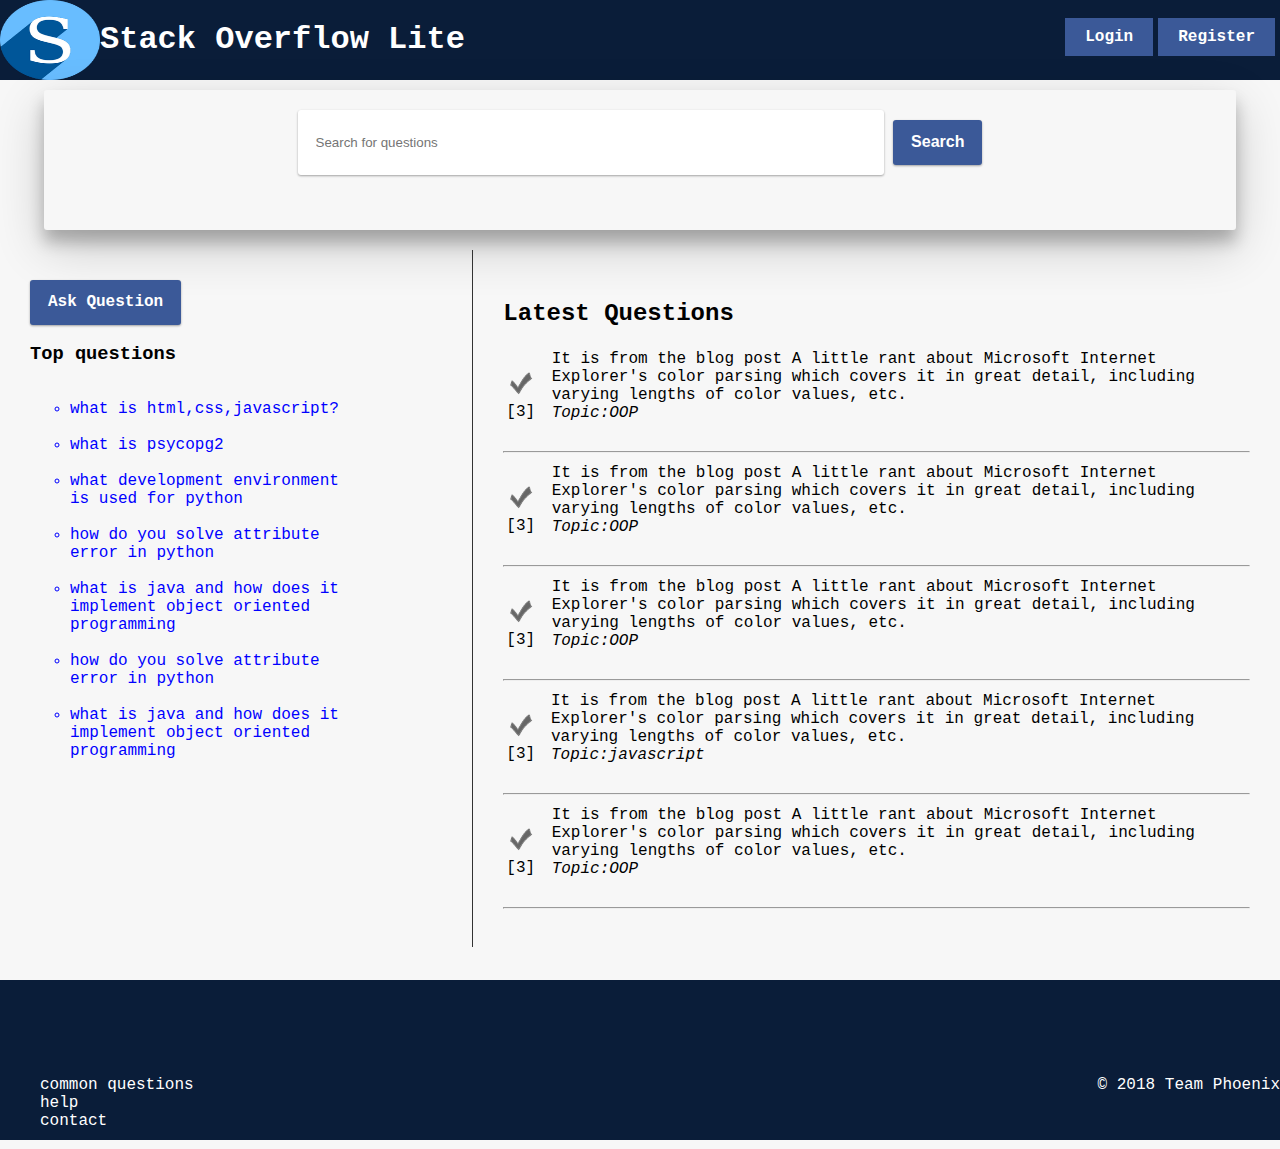
<file: index.html>
<!DOCTYPE html>
<html>

<head>
    <title>Home</title>
    <link rel="stylesheet" href="css/styles.css">
    <meta name="viewport" content="width=device-width, initial-scale=1.0">
</head>

<body>

    <div class="header">
        <a href="index.html"><img src="images/stacklogo.png" alt="logo" /></a>
        <h1>Stack Overflow Lite</h1>
        <div class="nav-btn">
            <a href="register.html" class="btn-reg-login btn_nav">
                Register
            </a>
            <a href="signin.html" class="btn-reg-login btn_nav">
                Login
            </a>
        </div>
    </div>
    <div class="index_container home_container">
        <div id="search">
            <form class="search">
                <input class="searchinput" type="text" placeholder="Search for questions">
                <button class="btn_home">Search</button>
            </form>
        </div>
        <div id="questions">
            <div class="home_div_left">
                <a href="ask-questions.html" class="btn_home btn_ask">Ask Question</a>
                <br/>
                <div class="most_asked">
                    <h3>Top questions</h3>

                    <ul class="home_ul">
                        <li class="most_asked_link">
                            <a href="#" class="most_asked_link">What is html,css,javascript?</a>
                        </li>
                        <br/>
                        <li class="most_asked_link">
                            <a href="#" class="most_asked_link">what is psycopg2</a>
                        </li>
                        <br/>
                        <li class="most_asked_link">
                            <a href="#" class="most_asked_link">What development environment is used for python</a>
                        </li>
                        <br/>
                        <li class="most_asked_link">
                            <a href="#" class="most_asked_link">how do you solve attribute error in python</a>
                        </li>
                        <br/>
                        <li class="most_asked_link">
                            <a href="#" class="most_asked_link">what is java and how does it implement object oriented programming</a>
                        </li>
                        <br/>
                        <li class="most_asked_link">
                            <a href="#" class="most_asked_link">how do you solve attribute error in python</a>
                        </li>
                        <br/>
                        <li class="most_asked_link">
                            <a href="#" class="most_asked_link">what is java and how does it implement object oriented programming</a>
                        </li>
                        <br/>
                    </ul>
                </div>

            </div>
            <div class="home_div_right">
                <h2>Latest Questions</h2>
                <table>
                    <tr>
                        <td>
                            <img class="check_icons" src="images/check.png" />[3]</td>
                        <td>
                            <a href="#" class="question_link">It is from the blog post A little rant about Microsoft Internet Explorer's color parsing which
                                covers it in great detail, including varying lengths of color values, etc.</a>
                            <br/>
                            <i>Topic:OOP</i>
                            <br/>
                            <br/>

                        </td>

                    </tr>
                </table>
                <hr/>
                <table>
                    <tr>
                        <td>
                            <img class="check_icons" src="images/check.png" />[3]</td>
                        <td>
                            <a href="#" class="question_link">It is from the blog post A little rant about Microsoft Internet Explorer's color parsing which
                                covers it in great detail, including varying lengths of color values, etc.</a>
                            <br/>
                            <i>Topic:OOP</i>
                            <br/>
                            <br/>

                        </td>

                    </tr>
                </table>
                <hr/>
                <table>
                    <tr>
                        <td>
                            <img class="check_icons" src="images/check.png" />[3]</td>
                        <td>
                            <a href="#" class="question_link">It is from the blog post A little rant about Microsoft Internet Explorer's color parsing which
                                covers it in great detail, including varying lengths of color values, etc.</a>
                            <br/>
                            <i>Topic:OOP</i>
                            <br/>
                            <br/>

                        </td>

                    </tr>
                </table>
                <hr/>
                <table>
                    <tr>
                        <td>
                            <img class="check_icons" src="images/check.png" />[3]</td>
                        <td>
                            <a href="#" class="question_link">It is from the blog post A little rant about Microsoft Internet Explorer's color parsing which
                                covers it in great detail, including varying lengths of color values, etc.</a>
                            <br/>
                            <i>Topic:javascript</i>
                            <br/>
                            <br/>

                        </td>

                    </tr>
                </table>
                <hr/>
                <table>
                    <tr>
                        <td>
                            <img class="check_icons" src="images/check.png" />[3]</td>
                        <td>
                            <a href="#" class="question_link">It is from the blog post A little rant about Microsoft Internet Explorer's color parsing which
                                covers it in great detail, including varying lengths of color values, etc.</a>
                            <br/>
                            <i>Topic:OOP</i>
                            <br/>
                            <br/>

                        </td>

                    </tr>
                </table>
                <hr/>
            </div>
        </div>
    </div>
</body>
<div class="footer home_footer">
    <div class="wrapper">
        <nav>
            <ul>
                <li>
                    <a href="#">COMMON QUESTIONS</a>
                </li>
                <li>
                    <a href="#">HELP</a>
                </li>
                <li>
                    <a href="#">CONTACT</a>
                </li>
            </ul>
        </nav>
    </div>
    <p>&copy; 2018 Team Phoenix</p>
</div>

</html>
</file>
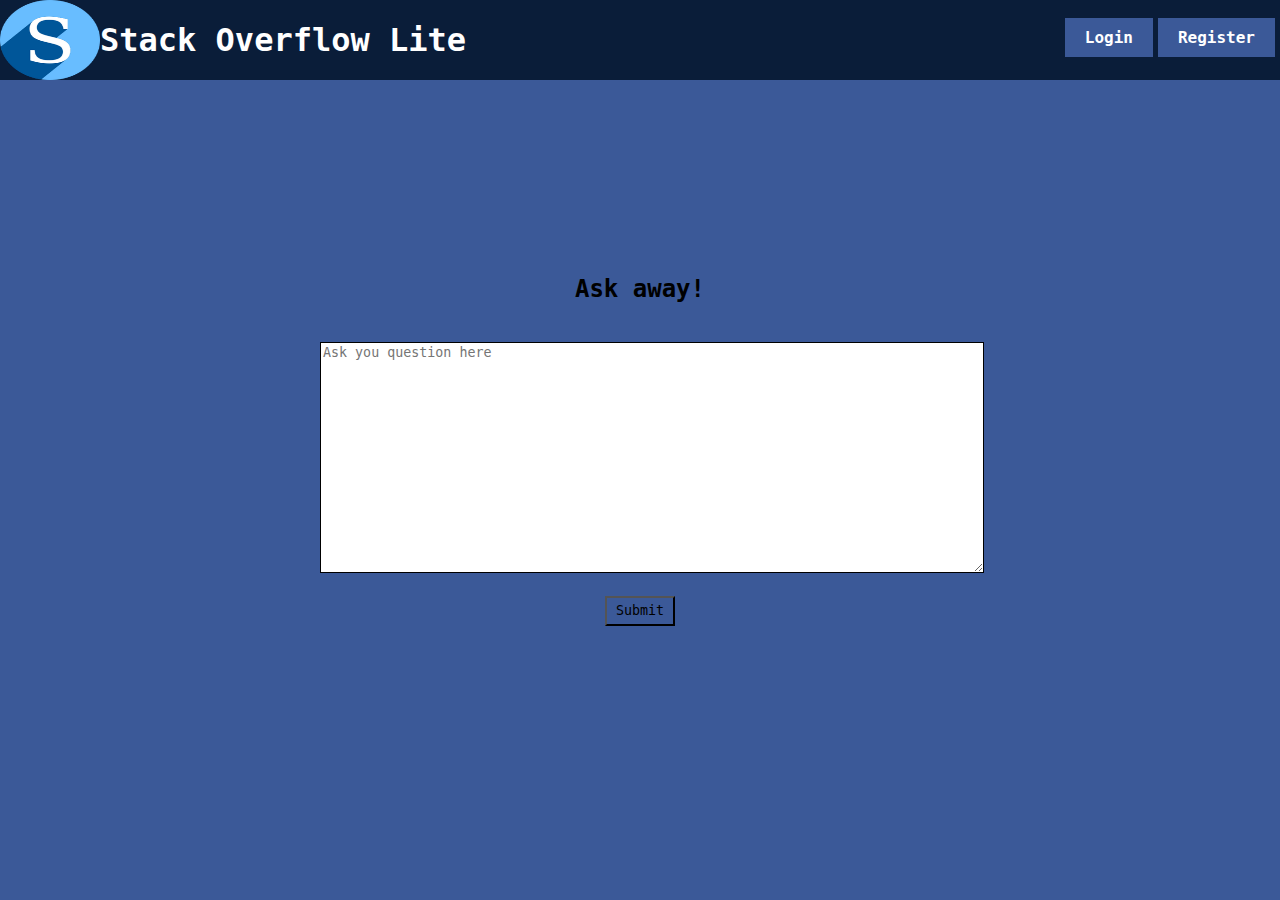
<file: ask-questions.html>
<!DOCTYPE html>
<html lang="en">

<head>
    <meta charset="UTF-8">
    <meta name="viewport" content="width=device-width, initial-scale=1.0">
    <meta http-equiv="X-UA-Compatible" content="ie=edge">

    <link rel="stylesheet" href="css/styles.css">

    <title>ask away</title>
</head>

<body id="bg1">
    <div class="header">
        <a href="index.html"><img src="images/stacklogo.png" alt="logo" /></a>
        <h1>Stack Overflow Lite</h1>
        <div class="nav-btn">
            <a href="register.html" class="btn-reg-login btn_nav">
                Register
            </a>
            <a href="signin.html" class="btn-reg-login btn_nav">
                Login
            </a>
        </div>
    </div>
    <div id="container">
        <div id="content">
            <h2>Ask away!</h2>
            <br>
            <form>
                <textarea name="question" id="question" cols="80" rows="15" placeholder="Ask you question here" required></textarea>
                <br>
                <br>
                <input type="submit" name="submit" id="btn">
            </form>
        </div>

    </div>

</body>


</html>
</file>
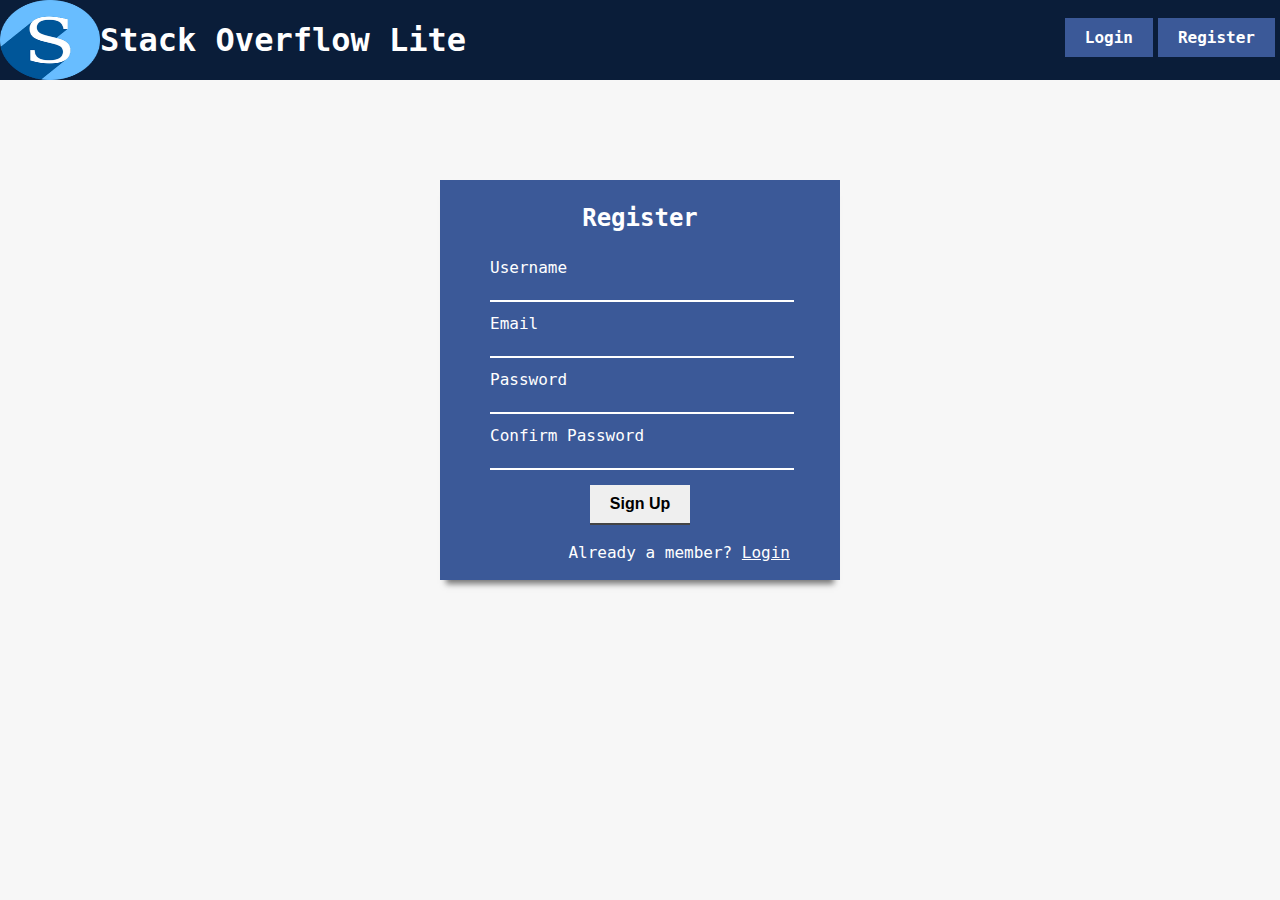
<file: register.html>
<!DOCTYPE html>
<html lang="en">

<head>
    <meta charset="UTF-8">
    <meta name="viewport" content="width=device-width, initial-scale=1.0">
    <meta http-equiv="X-UA-Compatible" content="ie=edge">
    <link rel="stylesheet" href="css/styles.css">
    <title>Register</title>
</head>

<body>
    <div class="header">
        <a href="index.html"><img src="images/stacklogo.png" alt="logo" /></a>
        <h1>Stack Overflow Lite</h1>
        <div class="nav-btn">
            <a href="register.html" class="btn-reg-login btn_nav">
                Register
            </a>
            <a href="signin.html" class="btn-reg-login btn_nav">
                Login
            </a>
        </div>
    </div>
    <div class="container">
        <div class="main">
            <div id="register">
                <h2>Register</h2>
                <form action="">
                    <label for="user">Username</label>
                    <input type="text" name="username" id="user" class="user-entry" required>
                    <br>
                    <label for="email">Email</label>
                    <input type="email" name="email" id="email" class="user-entry" required>
                    <br>
                    <label for="pass1">Password</label>
                    <input type="password" name="pass1" id="pass1" class="user-entry" required>
                    <br>
                    <label for="pass2">Confirm Password</label>
                    <input type="password" name="pass2" id="pass2" class="user-entry" required>
                    <br>

                    <div class="center">
                        <input type="submit" value="Sign Up" class="btn">
                        <p> Already a member?
                            <a href="signin.html" class="link">Login</a>
                        </p>
                    </div>
                </form>
            </div>
        </div>
    </div>
</body>

</html>
</file>
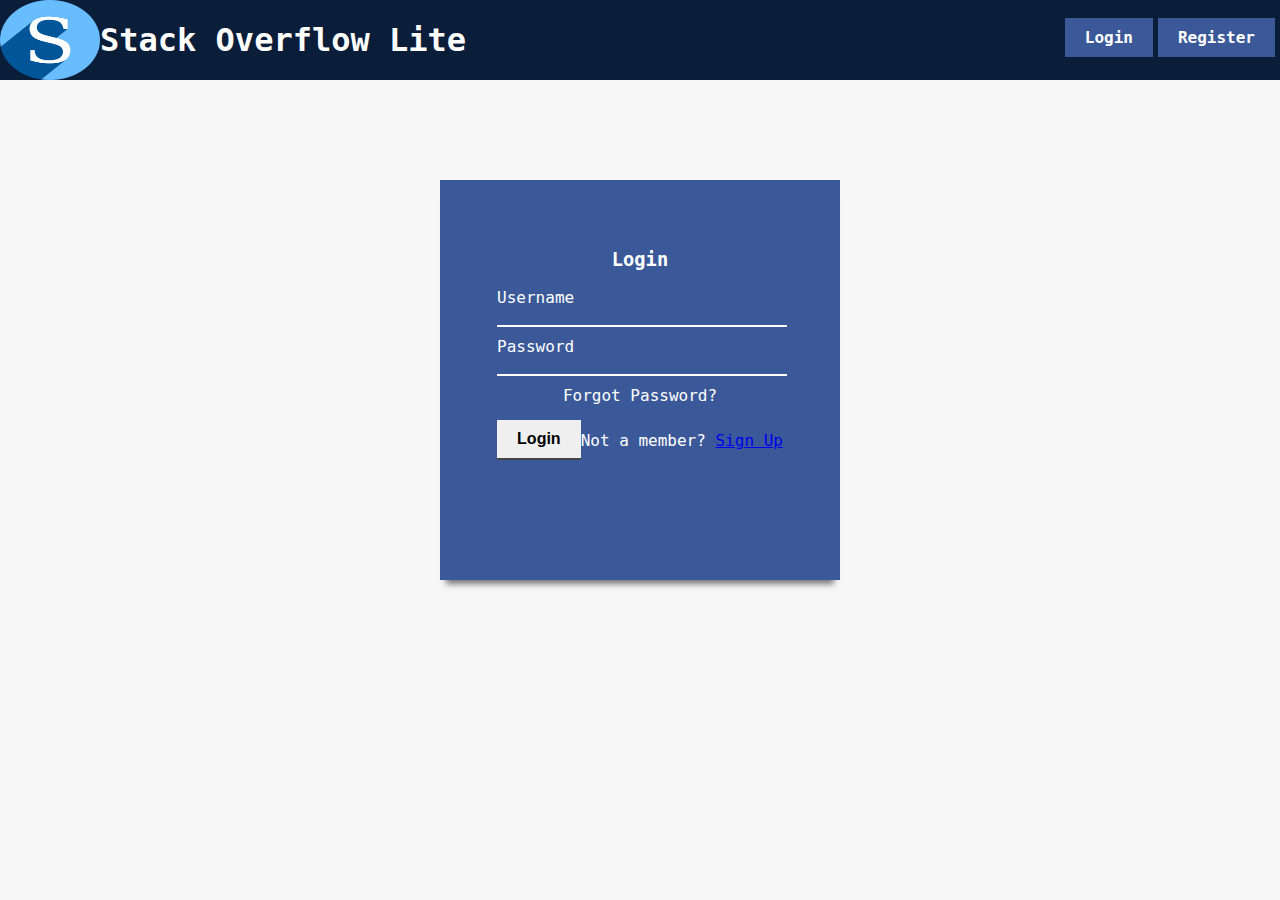
<file: signin.html>
<!DOCTYPE html>
<html lang="en">

<head>
    <meta charset="UTF-8">
    <meta name="viewport" content="width=device-width, initial-scale=1.0">
    <meta http-equiv="X-UA-Compatible" content="ie=edge">
    <link rel="stylesheet" href="css/styles.css">
    <title>Login</title>
</head>

<body>
    <div class="header">
        <a href="index.html"><img src="images/stacklogo.png" alt="logo" /></a>
        <h1>Stack Overflow Lite</h1>
        <div class="nav-btn">
            <a href="register.html" class="btn-reg-login btn_nav">
                Register
            </a>
            <a href="signin.html" class="btn-reg-login btn_nav">
                Login
            </a>
        </div>
    </div>
    <div class="main">
        <div id="login">
            <h3>Login</h3>
            <form action="" id="login-form">
                <label for="username">Username</label>
                <input type="text" name="username" id="username" class="user-entry">
                <br>
                <label for="password">Password</label>
                <input type="password" name="password" id="password" class="user-entry">
                <br>
                <div class="center">
                    <a href="#" class="forgot">Forgot Password?</a>
                    <input type="submit" value="Login" class="btn">
                    <p>Not a member?
                        <a href="register.html" x>Sign Up</a>
                    </p>
                </div>

            </form>
        </div>
    </div>

</body>

</html>
</file>
<file: css/styles.css>
body {
  background: #f7f7f7;
}
.container {
  padding: 0;
  margin: 0;
  line-height: 1.5;
}
.main {
  width: 400px;
  height: 400px;
  margin: auto;
  margin-top: 100px;
  text-align: center;
  color: #fff;
  box-shadow: 0 10px 6px -6px #777;
  background: #3b5998;
}

#login {
  padding: 50px;
  display: inline-block;
}
#register {
  padding: 0 50px;
  display: inline-block;
}
label {
  float: left;
}
.user-entry {
  border: none;
  background: inherit;
  border-bottom: #fff 2px solid;
  font-size: 10px;
  width: 100%;
  margin-bottom: 10px;
}
.user-entry:focus {
  outline: none;
}
.forgot {
  text-decoration: none;
  color: #000;
  margin-bottom: 10px;
  text-align: center;
  display: block;
}

.btn {
  width: 100;
  border: none;
  padding: 10px 20px;
  margin-top: 5px;
  font-size: 16px;
  font-weight: bold;
  border-bottom: #444 2px solid;
  cursor: pointer;
  text-align: center;
}
.btn:active {
  border: none;
  margin-top: 4px;
}
.forgot {
  text-decoration: none;
  display: block;
  color: #fff;
}
.forgot:hover {
  text-decoration: underline;
  font-weight: bold;
}
.center {
  text-align: center;
}
.link {
  color: #fff;
  text-decoration: underline;
}
.link:hover {
  font-weight: bold;
}
/** start of home page **/
html,body {
  margin: 0;
  font-family:  'Source Code Pro', monospace;
  background-color: #f7f7f7;
  padding:0px;
  height:100% ;
  position:relative;
  
}

.check_icons{
  width:30px;
  height:30px;
}


.index_container {
  height:auto;
  min-height:100%;
  position:relative;
  padding:0 !important;
  
}
.home_container{
  top:10px;
}


#search{
  
  text-align: center;
  width: 90%;
  margin: 0 auto;
  height: 100px;
  top:0px;
  background-color: #f7f7f7;
  border: 1px solid transparent;
  border-radius: 3px;
  margin-bottom: 20px;
  border-width: 0;
  color: #333;
  padding: 20px;
  -webkit-box-shadow: 0 1px 3px rgba(0,0,0,.12),0 1px 2px rgba(0,0,0,.24);
  box-shadow: 0 12px 16px 0 rgba(0, 0, 0, 0.24), 0 17px 50px 0 rgba(0, 0, 0, 0.19) !important;
}
.search{
  margin: 0 auto;
  float: none;
  
	overflow-x: none;
  height: 48px;
  

}
.home_ul{
  list-style: circle
}
.most_asked_link{
color:#0000ff;
	text-decoration:none;
}
.most_asked_link:hover,.most_asked_link:hover{

text-decoration:underline;	
}
.searchinput{
    cursor: pointer;
    
    border-width: 0;
    padding: 9px 17px;
    
    display: inline-block;
    margin-bottom: 0;
    vertical-align: middle;
    touch-action: manipulation;
    cursor: pointer;
    width:550px;
    height: 45px;
    white-space: nowrap;
    line-height: 1.5384616;
    border-radius: 3px;
    border: 1px solid transparent;
    background-image: none;
    transition: all ease-in-out .15s;
    box-shadow: 0 1px 3px rgba(0,0,0,.12),0 1px 2px rgba(0,0,0,.24);
 
}
.btn_ask{
  text-decoration: none;
}
.btn_home{
  background-color:#3b5998;
  border-color: #357ebd;
  color:#fff;
  cursor: pointer;
  font-size: 16px;
  font-weight: bold;
  
  border-width: 0;
  padding: 9px 17px;
  
  display: inline-block;
  margin-bottom: 0;
  text-align: center;
  vertical-align: middle;
  touch-action: manipulation;
  cursor: pointer;
  
  white-space: nowrap;
  line-height: 1.5384616;
  border-radius: 3px;
  border: 1px solid transparent;
  background-image: none;
  transition: all ease-in-out .15s;
  box-shadow: 0 1px 3px rgba(0,0,0,.12),0 1px 2px rgba(0,0,0,.24);
}
.home_div_left{
  
  width: 25% !important;
  float: left;
  overflow-x: none;
  padding: 30px;
	
}
.home_div_right{
  width:58.33333333% !important;
  float: right;
  padding: 30px;

  
	border-left: 1px solid #333;
}

.btn_search.focus, .btn_search:focus, .btn_search:hover {
    text-decoration: none;
    box-shadow: 0 3px 6px rgba(0,0,0,.16),0 3px 6px rgba(0,0,0,.23);
}
.question_link{
  color: #000000 !important;
  text-decoration: none;

}
.question_link:focus,.question_link:hover{
  text-decoration: underline;
}
.home_footer{
  position:relative;
  bottom:0px ;
  clear:both;
}
/** end of home page **/

/**header**/
.header{
    width: 100%;
    height: 80px;
    background-color:#0A1D39;
    
}
.header img {
    float: left;
    width: 100px;
    height: 80px;
    float: left;
  }
  
  .header h1 {
    position: relative;
    /* top: 18px; */
    /* left: 10px; */
    color: white;
    float: left;
  }
  .btn-reg-login {
     /* top: 18px; */
    float: right;
    border: none;
    background: #3b5998;
    padding: 10px 20px;
    margin-right: 5px;
    
    top:10px;
    color: #fff;
    font-size: 16px;
    font-weight: bold;
  }
  .btn_nav{
text-decoration: none;
  }
  .nav-btn {
    float: right;
    margin-top: 18px !important;
  }
/** footer **/
.footer{
    width: 100;
    background-color: #0A1D39;
    padding: 80px 0px;
    bottom: 0px;
}
.wrapper{
    float: left;
    display: inline-block;
    color: white;
    text-decoration: none;
    text-transform: lowercase;
    list-style: none;
    

}
ul{
    float: left;
    /* margin-right: 30px; */
    list-style: none;
    
}

ul li a{
    text-decoration: none;
    color:white;
    text-transform: lowercase;
    /* padding: 30px; */
    list-style: none;
    
}

p{
    color: white;
    float: right;

}

#bg1{
    font-family: 'Source Code Pro', monospace;
    background: #3B5998;
}
#container{
    padding: 0;
    position: relative;
}

#content{
    margin: 175px auto;
    position: absolute;
    top: 50%;
    left: 50%;
    width: 50%;
    height: 50%;
    margin-right: 50%;
    transform: translate(-50%, -50%);
    text-align: center;
}

#btn{
    margin: 0 auto;
    width: 70px;
    height: 30px;
    background-color: #3B5998;
    font-family: 'Source Code Pro', monospace;
}

#question{
    margin: 0 auto;
    border: solid black 1px;
}
</file>
